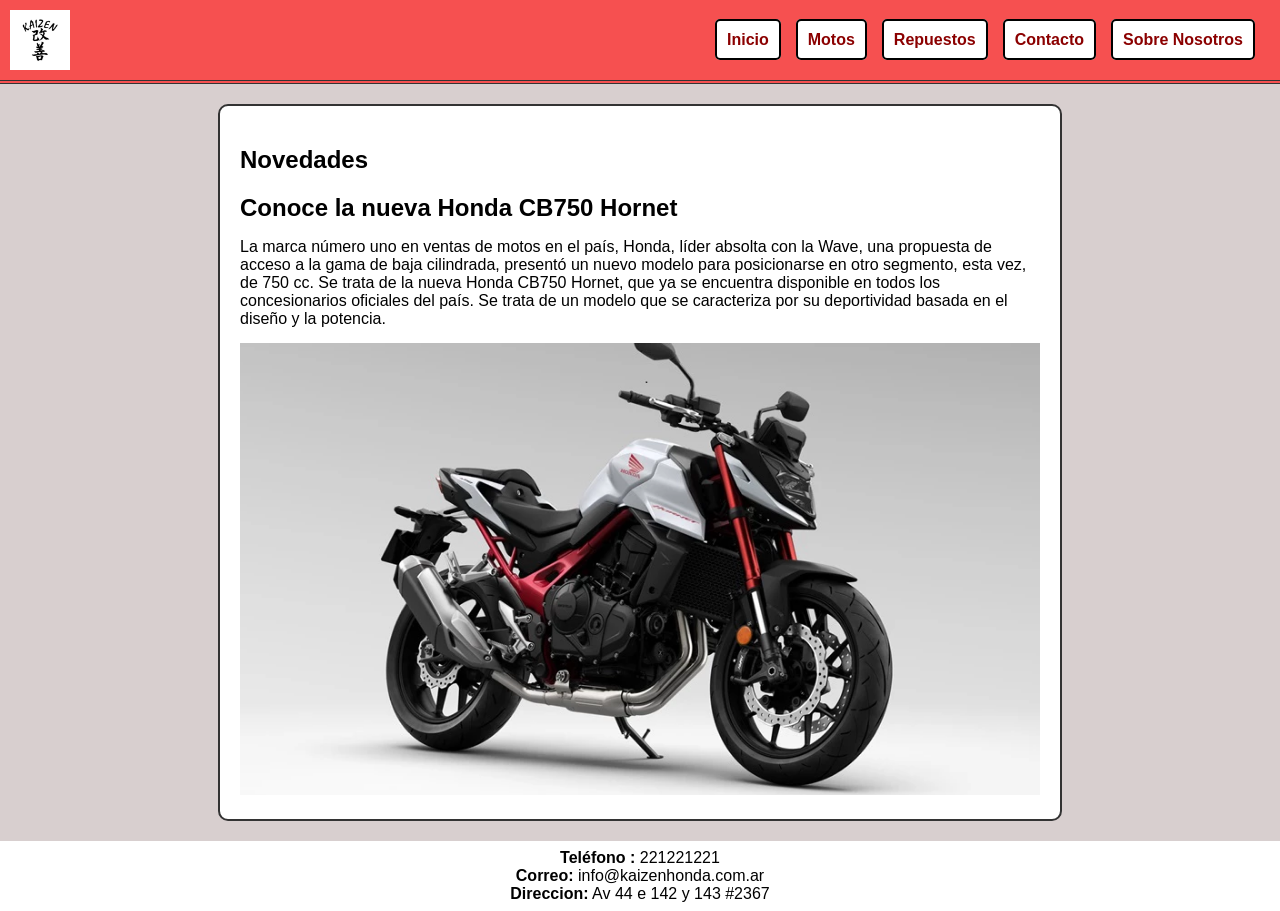
<file: index.html>
<!DOCTYPE html>
<html lang="en">
  <head>
    <meta charset="UTF-8" />
    <meta name="viewport" content="width=device-width, initial-scale=1.0" />
    <title>Kaizen Motos</title>
    <link rel="stylesheet" href="css/styles.css" />
  </head>

  <body>
    <header>
      <nav>
        <img src="./img/logo-kaizen.png" alt="brand logo" />
        <div class="menu-toggle" id="mobile-menu">
          <span class="bar"></span>
          <span class="bar"></span>
          <span class="bar"></span>
        </div>
        <ul class="navbar">
          <li>
            <a href="./index.html">Inicio</a>
          </li>
          <li>
            <a href="./pages/motos.html">Motos</a>
          </li>
          <li>
            <a href="./pages/repuestos.html">Repuestos</a>
          </li>
          <li>
            <a href="./pages/contacto.html">Contacto</a>
          </li>
          <li>
            <a href="./pages/about.html">Sobre Nosotros</a>
          </li>
        </ul>
      </nav>
    </header>

    <main class="main-content">
      <section>
        <h1>Novedades</h1>
        <h2>Conoce la nueva Honda CB750 Hornet</h2>
        <p>
          La marca número uno en ventas de motos en el país, Honda, líder
          absolta con la Wave, una propuesta de acceso a la gama de baja
          cilindrada, presentó un nuevo modelo para posicionarse en otro
          segmento, esta vez, de 750 cc. Se trata de la nueva Honda CB750
          Hornet, que ya se encuentra disponible en todos los concesionarios
          oficiales del país. Se trata de un modelo que se caracteriza por su
          deportividad basada en el diseño y la potencia.
        </p>
        <img src="./img/562791.webp" alt="" />
      </section>
    </main>

    <footer>
      <p>
        <strong>Teléfono :</strong> 221221221 <br />
        <strong>Correo:</strong> info@kaizenhonda.com.ar <br />
        <strong>Direccion:</strong> Av 44 e 142 y 143 #2367
      </p>
    </footer>

    <script src="js/script.js"></script>
  </body>
</html>
</file>
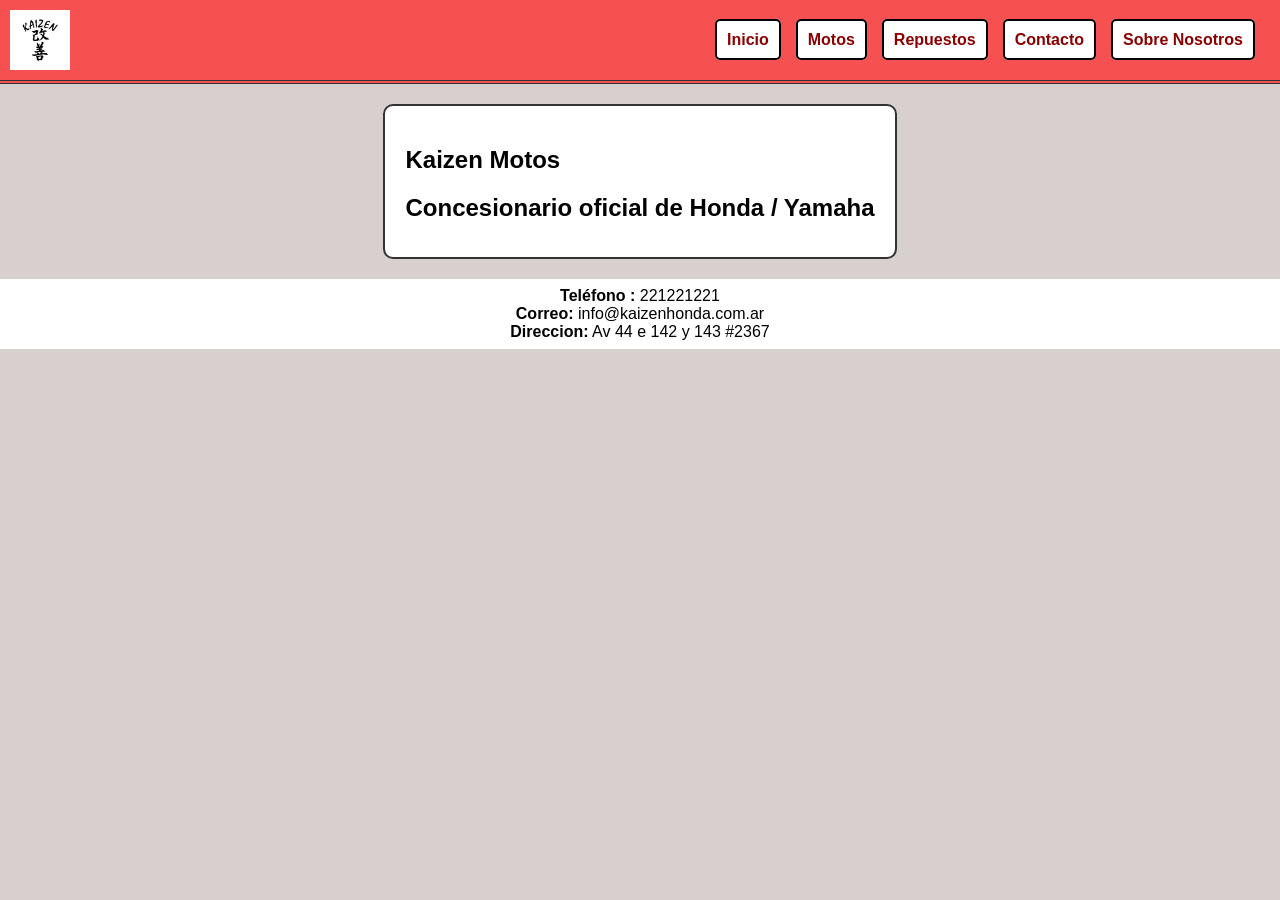
<file: pages/about.html>
<!DOCTYPE html>
<html lang="en">
  <head>
    <meta charset="UTF-8" />
    <meta name="viewport" content="width=device-width, initial-scale=1.0" />
    <title>Kaizen Motos</title>
    <link rel="stylesheet" href="../css/styles.css" />
  </head>
  <body>
    <header>
      <nav>
        <img src="../img/logo-kaizen.png" alt="" />

        <ul>
          <li>
            <a href="../index.html">Inicio</a>
          </li>

          <li>
            <a href="./motos.html">Motos</a>
          </li>

          <li>
            <a href="./repuestos.html">Repuestos</a>
          </li>

          <li>
            <a href="./contacto.html">Contacto</a>
          </li>

          <li>
            <a href="./about.html">Sobre Nosotros </a>
          </li>
        </ul>
      </nav>
    </header>

    <main class="main-content">
      <section>
        <h1>Kaizen Motos</h1>
        <h2>Concesionario oficial de Honda / Yamaha</h2>
      </section>
    </main>

    <footer>
      <p>
        <strong>Teléfono :</strong> 221221221 <br />
        <strong>Correo:</strong> info@kaizenhonda.com.ar <br />
        <strong>Direccion:</strong> Av 44 e 142 y 143 #2367
      </p>
    </footer>
  </body>
</html>
</file>
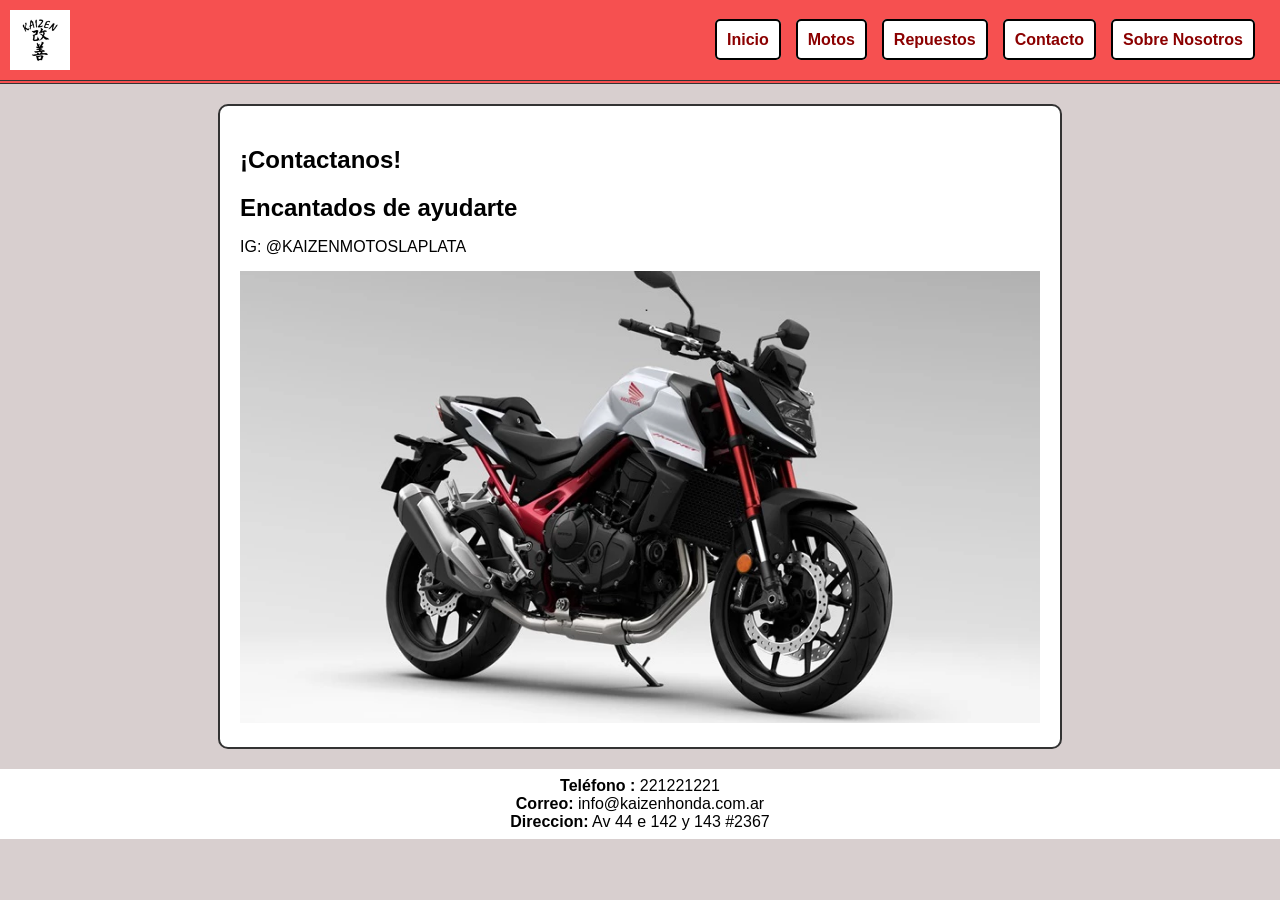
<file: pages/contacto.html>
<!DOCTYPE html>
<html lang="en">
  <head>
    <meta charset="UTF-8" />
    <meta name="viewport" content="width=device-width, initial-scale=1.0" />
    <title>Kaizen Motos</title>
    <link rel="stylesheet" href="../css/styles.css" />
  </head>
  <body>
    <header>
      <nav>
        <img src="../img/logo-kaizen.png" alt="" />

        <ul>
          <li>
            <a href="../index.html">Inicio</a>
          </li>

          <li>
            <a href="./motos.html">Motos</a>
          </li>

          <li>
            <a href="./repuestos.html">Repuestos</a>
          </li>

          <li>
            <a href="./contacto.html">Contacto</a>
          </li>

          <li>
            <a href="./about.html">Sobre Nosotros </a>
          </li>
        </ul>
      </nav>
    </header>

    <main class="main-content">
      <section>
        <h1>¡Contactanos!</h1>
        <h2>Encantados de ayudarte</h2>
        <p>IG: @KAIZENMOTOSLAPLATA</p>
        <img src="../img/562791.webp" alt="" />
      </section>
    </main>

    <footer>
      <p>
        <strong>Teléfono :</strong> 221221221 <br />
        <strong>Correo:</strong> info@kaizenhonda.com.ar <br />
        <strong>Direccion:</strong> Av 44 e 142 y 143 #2367
      </p>
    </footer>
  </body>
</html>
</file>
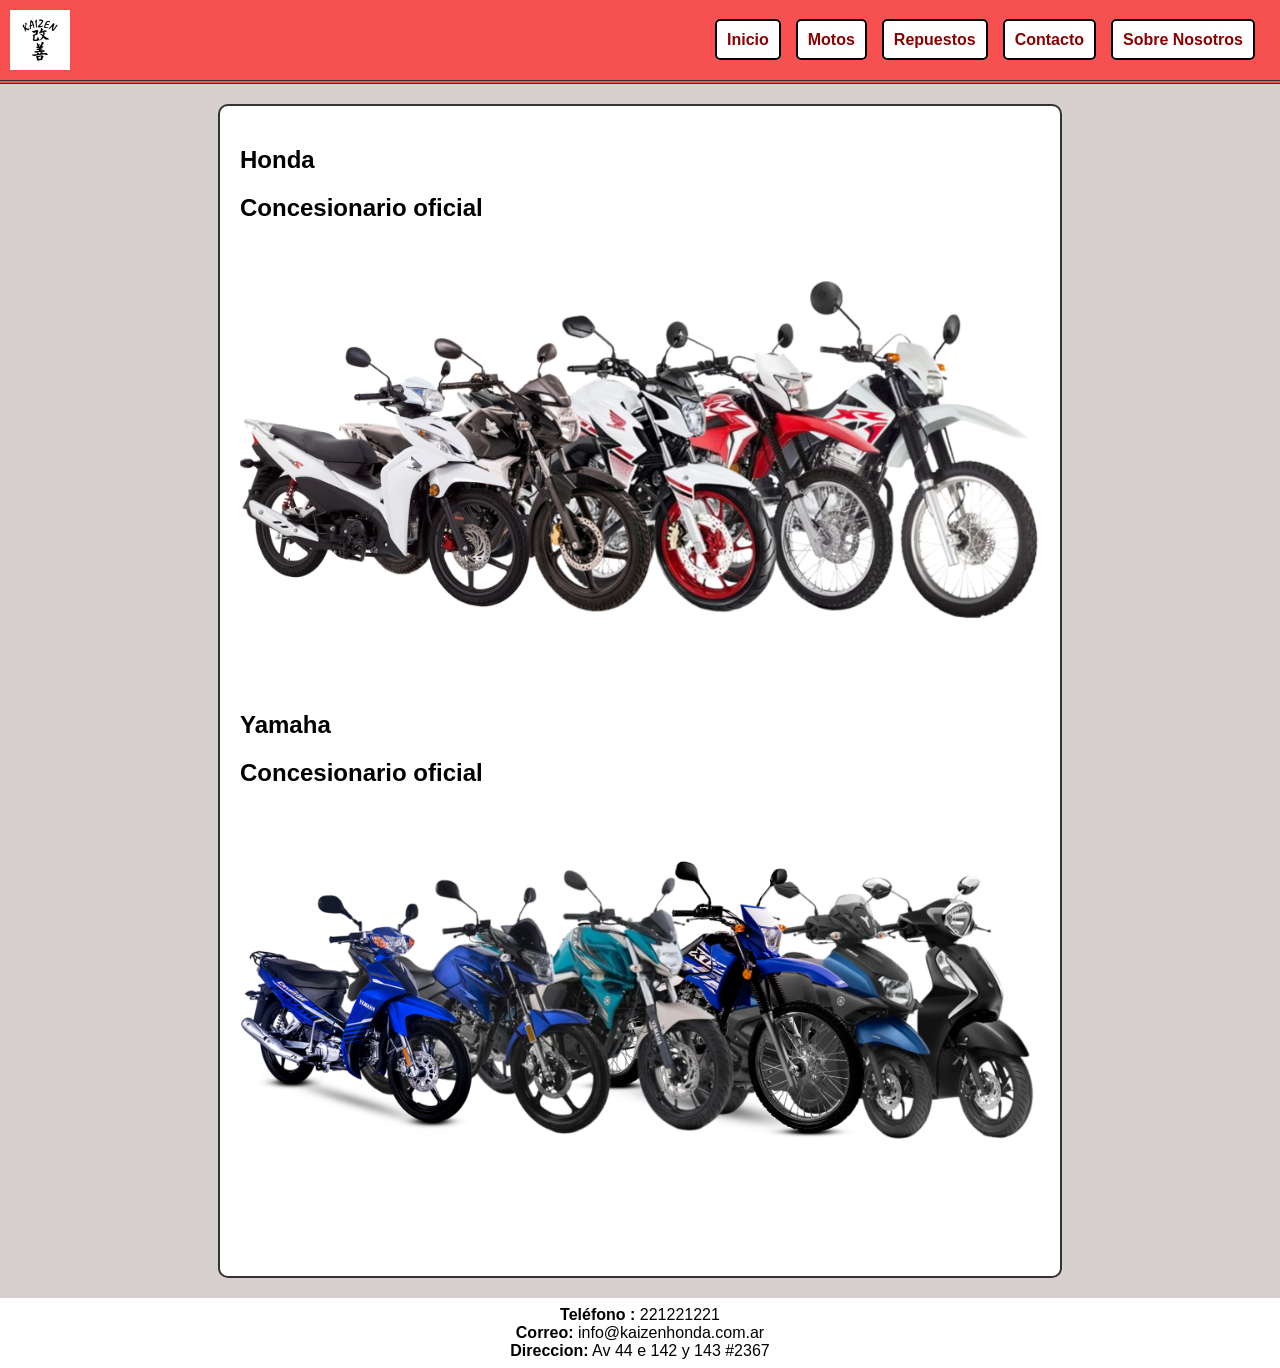
<file: pages/motos.html>
<!DOCTYPE html>
<html lang="en">
  <head>
    <meta charset="UTF-8" />
    <meta name="viewport" content="width=device-width, initial-scale=1.0" />
    <title>Kaizen Motos</title>
    <link rel="stylesheet" href="../css/styles.css" />
  </head>
  <body>
    <header>
      <nav>
        <img src="../img/logo-kaizen.png" alt="" />

        <ul>
          <li>
            <a href="../index.html">Inicio</a>
          </li>

          <li>
            <a href="./motos.html">Motos</a>
          </li>

          <li>
            <a href="./repuestos.html">Repuestos</a>
          </li>

          <li>
            <a href="./contacto.html">Contacto</a>
          </li>

          <li>
            <a href="./about.html">Sobre Nosotros </a>
          </li>
        </ul>
      </nav>
    </header>

    <main class="main-content">
      <section>
        <h1>Honda</h1>
        <h2>Concesionario oficial</h2>
        <img src="../img/hondamotosvarias.png" alt="" />
        <h1>Yamaha</h1>
        <h2>Concesionario oficial</h2>
        <img src="../img/yamahamotosvarias.png" alt="" />
      </section>
    </main>

    <footer>
      <p>
        <strong>Teléfono :</strong> 221221221 <br />
        <strong>Correo:</strong> info@kaizenhonda.com.ar <br />
        <strong>Direccion:</strong> Av 44 e 142 y 143 #2367
      </p>
    </footer>
  </body>
</html>
</file>
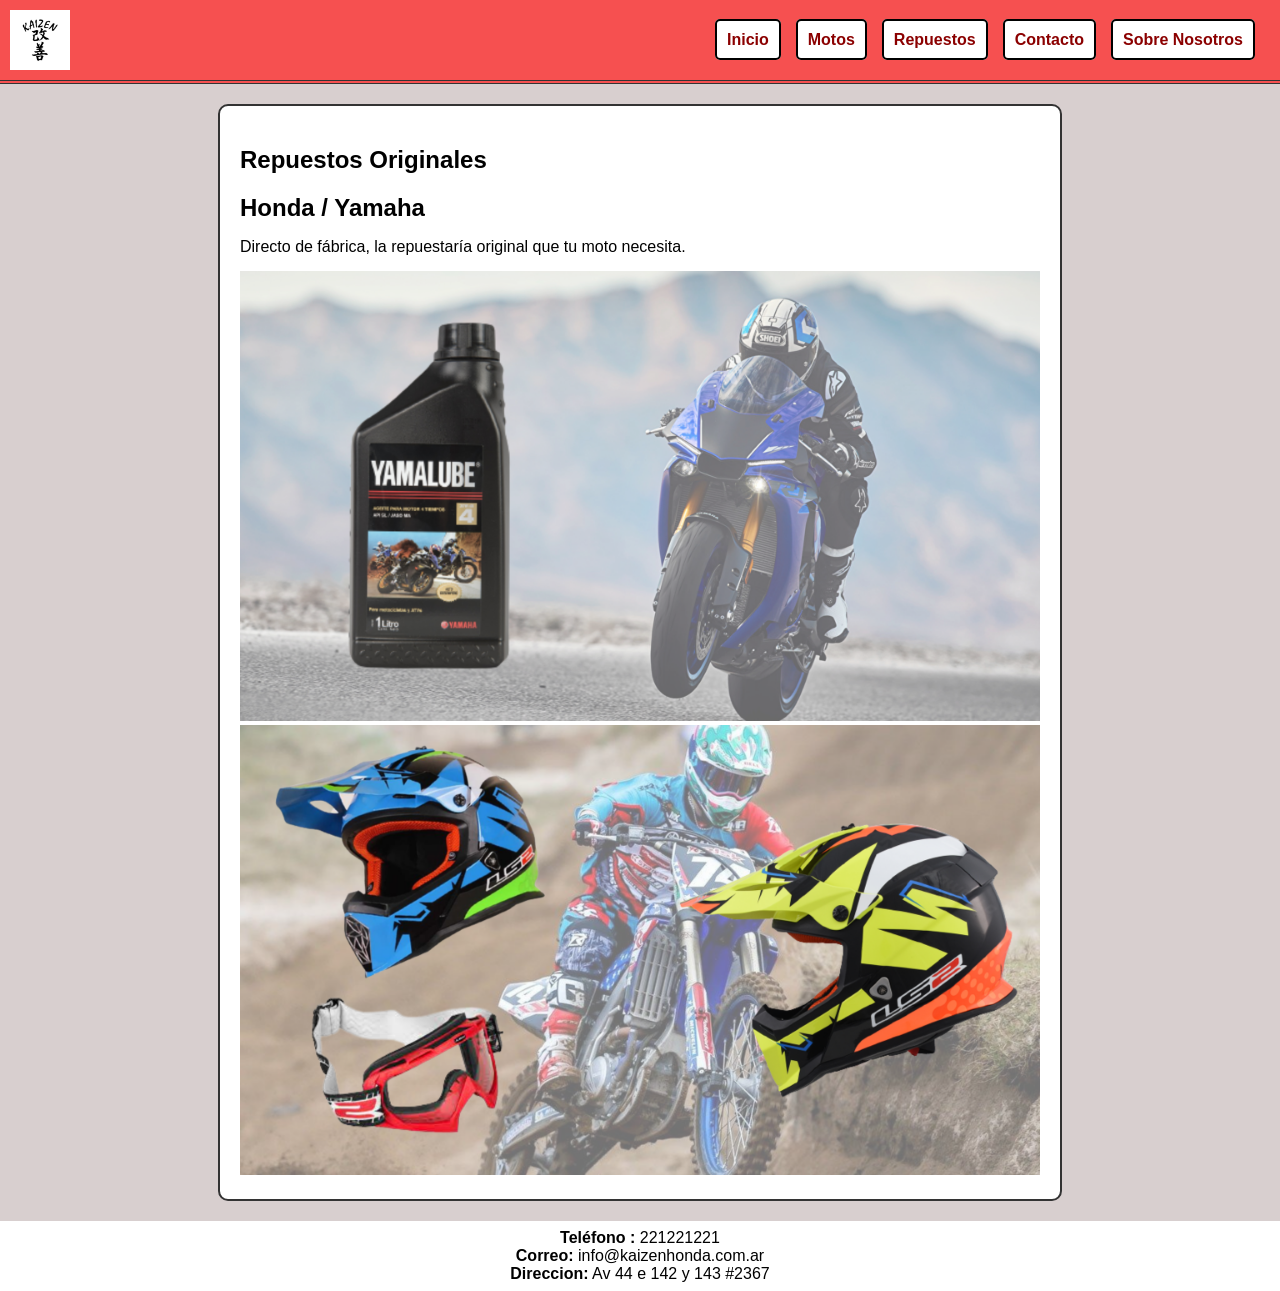
<file: pages/repuestos.html>
<!DOCTYPE html>
<html lang="en">
  <head>
    <meta charset="UTF-8" />
    <meta name="viewport" content="width=device-width, initial-scale=1.0" />
    <title>Kaizen Motos</title>
    <link rel="stylesheet" href="../css/styles.css" />
  </head>
  <body>
    <header>
      <nav>
        <img src="../img/logo-kaizen.png" alt="" />

        <ul>
          <li>
            <a href="../index.html">Inicio</a>
          </li>

          <li>
            <a href="./motos.html">Motos</a>
          </li>

          <li>
            <a href="./repuestos.html">Repuestos</a>
          </li>

          <li>
            <a href="./contacto.html">Contacto</a>
          </li>

          <li>
            <a href="./about.html">Sobre Nosotros </a>
          </li>
        </ul>
      </nav>
    </header>

    <main class="main-content">
      <section>
        <h1>Repuestos Originales</h1>
        <h2>Honda / Yamaha</h2>
        <p>Directo de fábrica, la repuestaría original que tu moto necesita.</p>
        <img src="../img/yamalubeaceite.png" alt="" />
        <img src="../img/ls2enduro.png" alt="" />
      </section>
    </main>

    <footer>
      <p>
        <strong>Teléfono :</strong> 221221221 <br />
        <strong>Correo:</strong> info@kaizenhonda.com.ar <br />
        <strong>Direccion:</strong> Av 44 e 142 y 143 #2367
      </p>
    </footer>
  </body>
</html>
</file>
<file: css/styles.css>
body {
  font-family: Arial, sans-serif;
  margin: 0;
  padding: 0;
  background-color: rgb(216, 207, 207);
  display: flex;
  flex-direction: column;
  justify-content: space-between;
  height: 100%;
}

header {
  background-color: rgb(246, 80, 80);
  color: rgb(255, 255, 255);
  padding: 10px;
  border-bottom: 4px double #333;
}

nav {
  display: flex;
  justify-content: space-between;
  align-items: center;
}

nav ul {
  list-style: none;
  display: flex;
}

nav ul a {
  margin-right: 15px;
  padding: 10px;
  border: 2px solid #000;
  border-radius: 5px;
  background-color: white;
  text-decoration: none;
  color: darkred;
  font-weight: 700;
  white-space: nowrap;
}
nav ul a:hover {
  background-color: rgb(250, 220, 220);
}

nav img {
  width: 60px;
}

.menu-toggle {
  display: none;
  cursor: pointer;
}

.bar {
  width: 25px;
  height: 3px;
  background-color: #fff;
  margin: 6px 0;
  transition: 0.4s;
}

main {
  max-width: 800px;
  margin: 20px auto;
  padding: 20px;
  background-color: white;
  border: 2px solid #333;
  border-radius: 10px;
  min-height: 60%;
}

main h1,
main h2,
main p {
  margin-bottom: 15px;
}

main img {
  width: 100%;
}

footer {
  background-color: #ffffff;
  color: rgb(0, 0, 0);
  text-align: center;
  padding: 10px;
  height: 50px;
  display: flex;
  justify-content: center;
  align-items: center;
}

@media screen and (max-width: 740px) {
  .menu-toggle {
      display: block;
      position: absolute;
      top: 15px;
      right: 15px;
  }

  .navbar {
      display: none;
      flex-direction: column;
      background-color: #333;
      position: absolute;
      top: 70px;
      left: 0;
      width: 100%;
      text-align: center;
  }

  .navbar.show {
      display: flex;
  }

  li {
      margin: 15px 0;
  }
}
</file>
